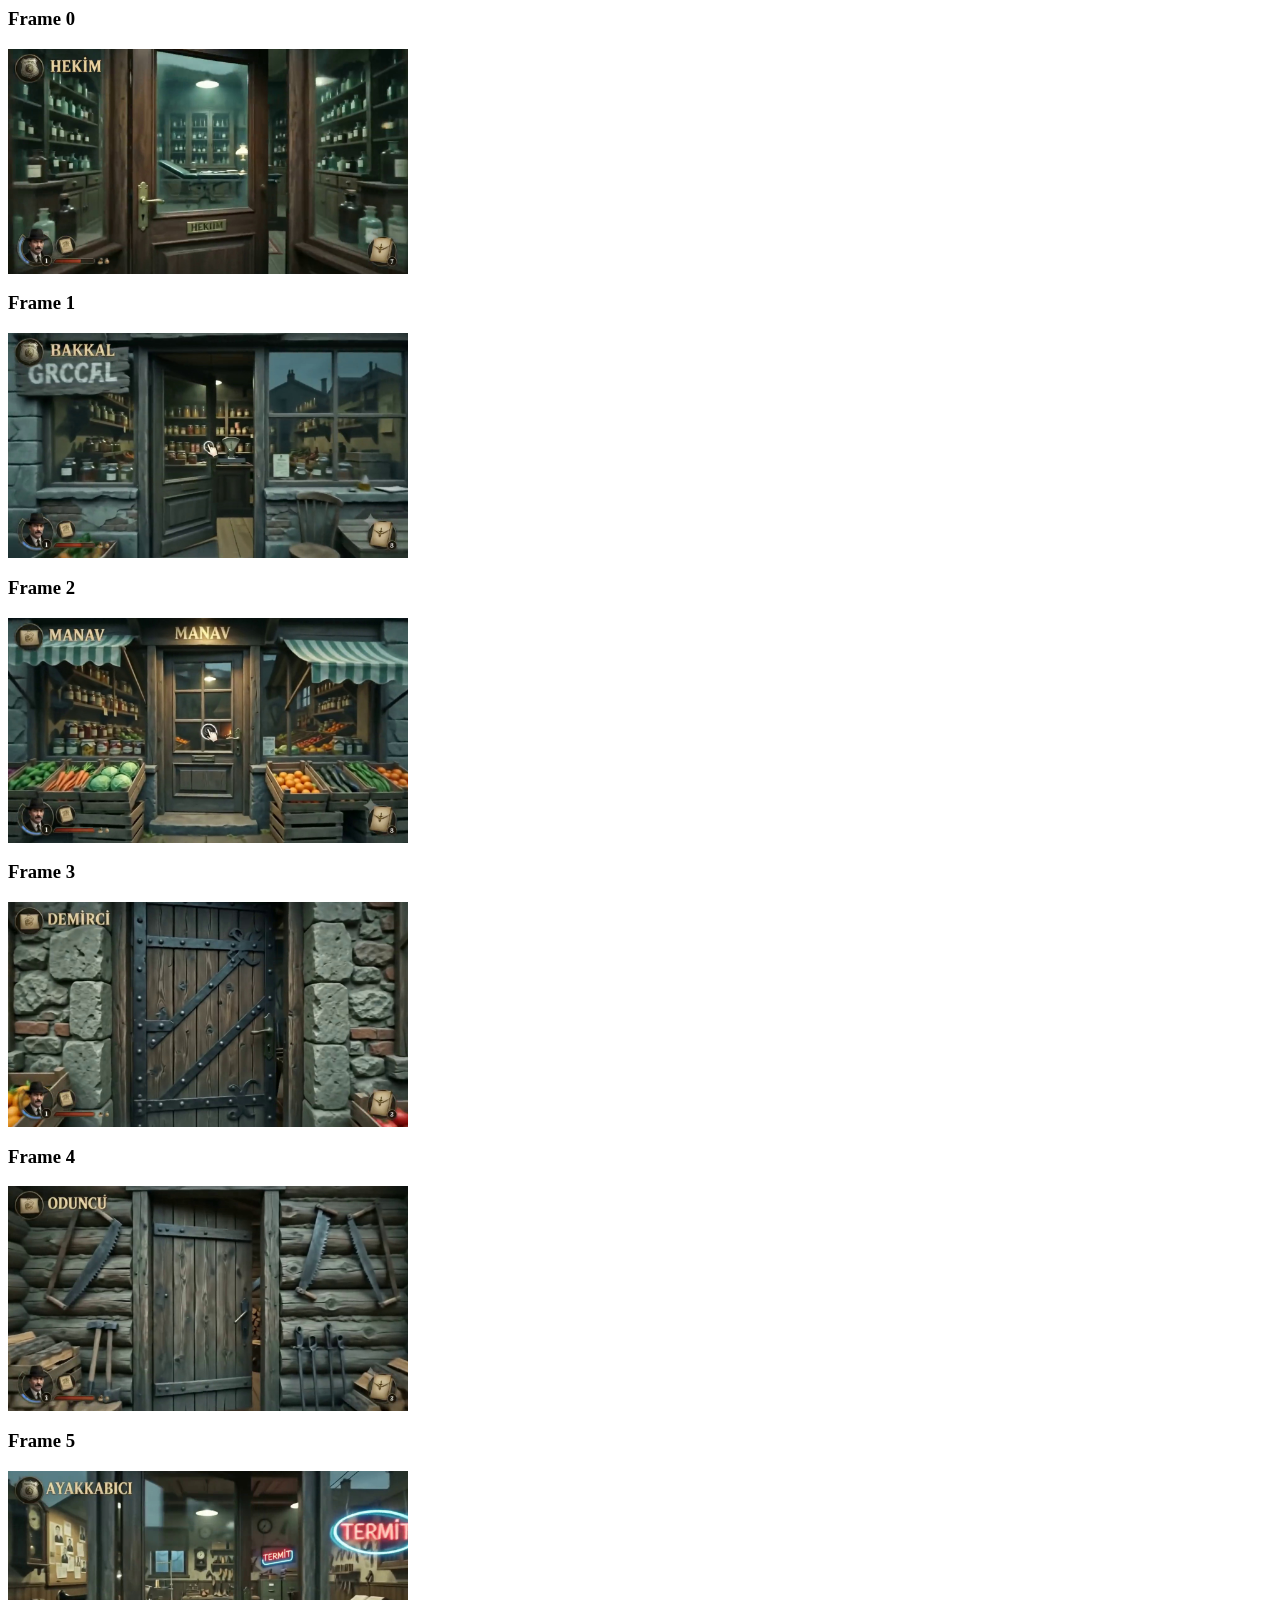
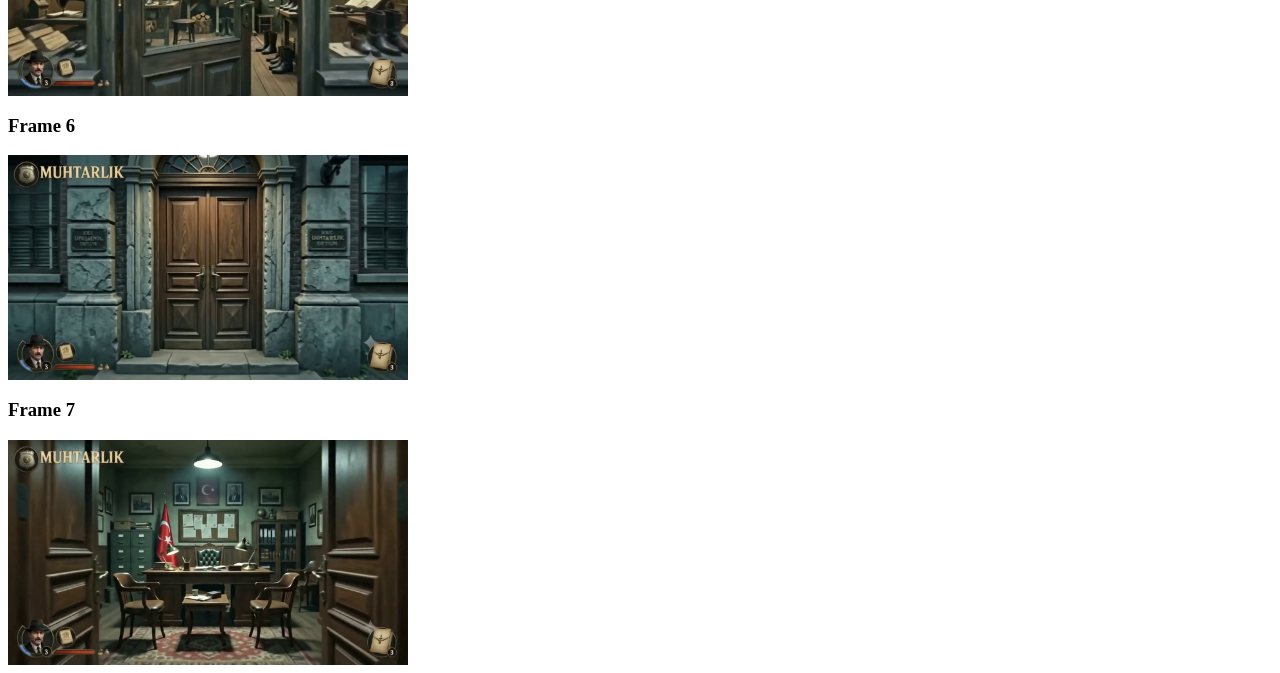
<file: wwwroot/images/towns/golge_sehir/interiors/index.html>
<html><body><h3>Frame 0</h3><img src='frame_0.jpg' width='400'/><br><h3>Frame 1</h3><img src='frame_1.jpg' width='400'/><br><h3>Frame 2</h3><img src='frame_2.jpg' width='400'/><br><h3>Frame 3</h3><img src='frame_3.jpg' width='400'/><br><h3>Frame 4</h3><img src='frame_4.jpg' width='400'/><br><h3>Frame 5</h3><img src='frame_5.jpg' width='400'/><br><h3>Frame 6</h3><img src='frame_6.jpg' width='400'/><br><h3>Frame 7</h3><img src='frame_7.jpg' width='400'/><br></body></html>
</file>
